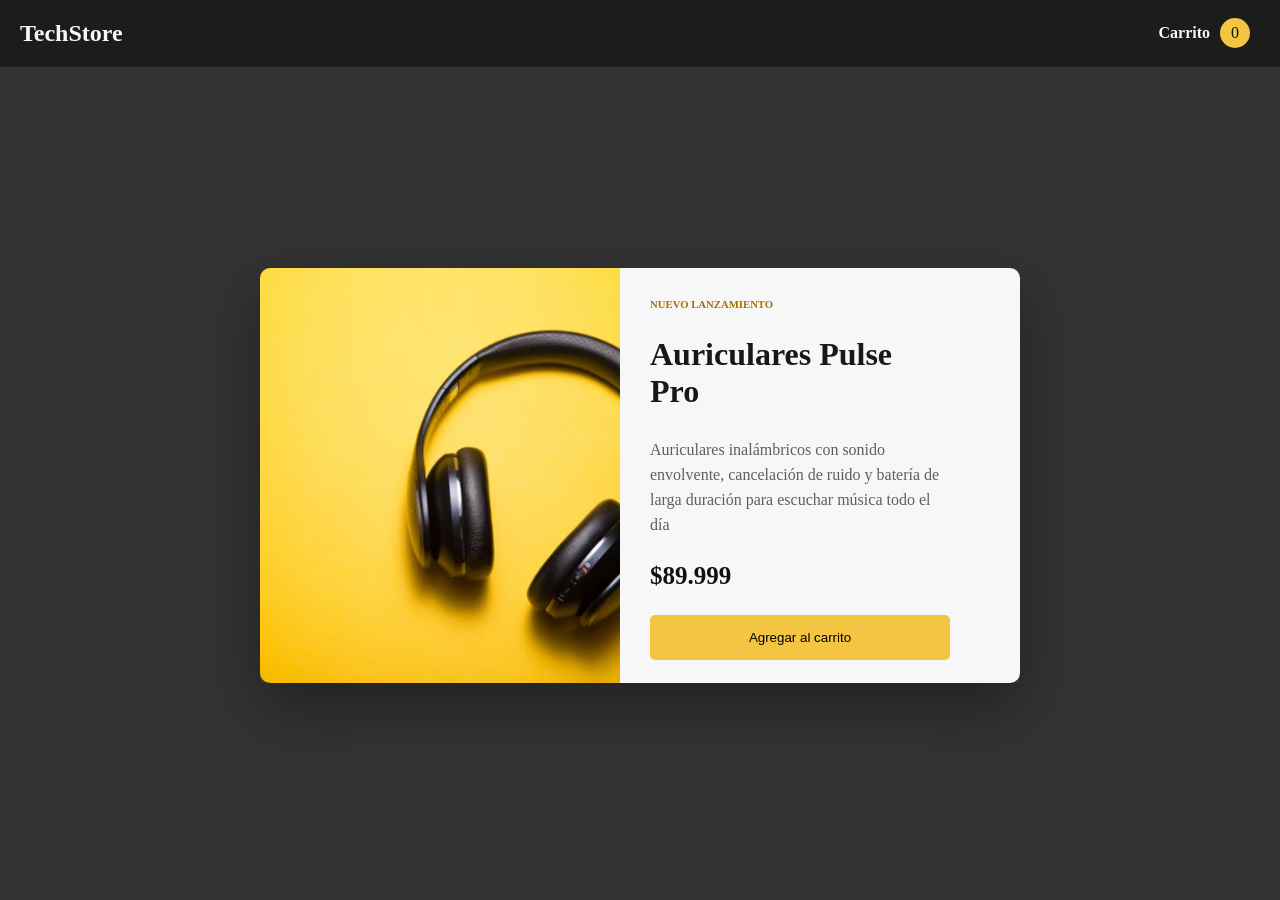
<file: auris.html>
<!doctype html>
<html lang="en">
  <head>
    <meta charset="UTF-8" />
    <meta name="viewport" content="width=device-width, initial-scale=1.0" />
    <link rel="stylesheet" href="./auris.css" />
    <title>Auriculares</title>
  </head>
  <body>
    <nav class="nav"><h2 class="tech">TechStore</h2>
        <div class="cajaca">
    <h4 class="carrito">Carrito</h4>
    <div class="bola"> <label id="numeritos">0</label>
    </div>
</div>
    </nav>
    <main class="general">
        
        <div class="producto">
<div class="imagen">
            <img src="imagenes/aura.png" alt="" /> 
            
        </div>
        <div class="des">
            <div class="caja">
            <h6>NUEVO LANZAMIENTO</h6>
            <h2 class="titulo">Auriculares Pulse <br>Pro</h2>
            <p>Auriculares inalámbricos con sonido <br>envolvente, cancelación de ruido y batería de <br>larga duración para escuchar música todo el <br>día</p>
            <h3 >$89.999</h3>
            <input  id="boton" class="boton" type="submit" value="Agregar al carrito"></input>
        </div>
        </div>
        </div>
        
    </main>
    <script src="./auris.js"></script>
  </body>
</html>
</file>
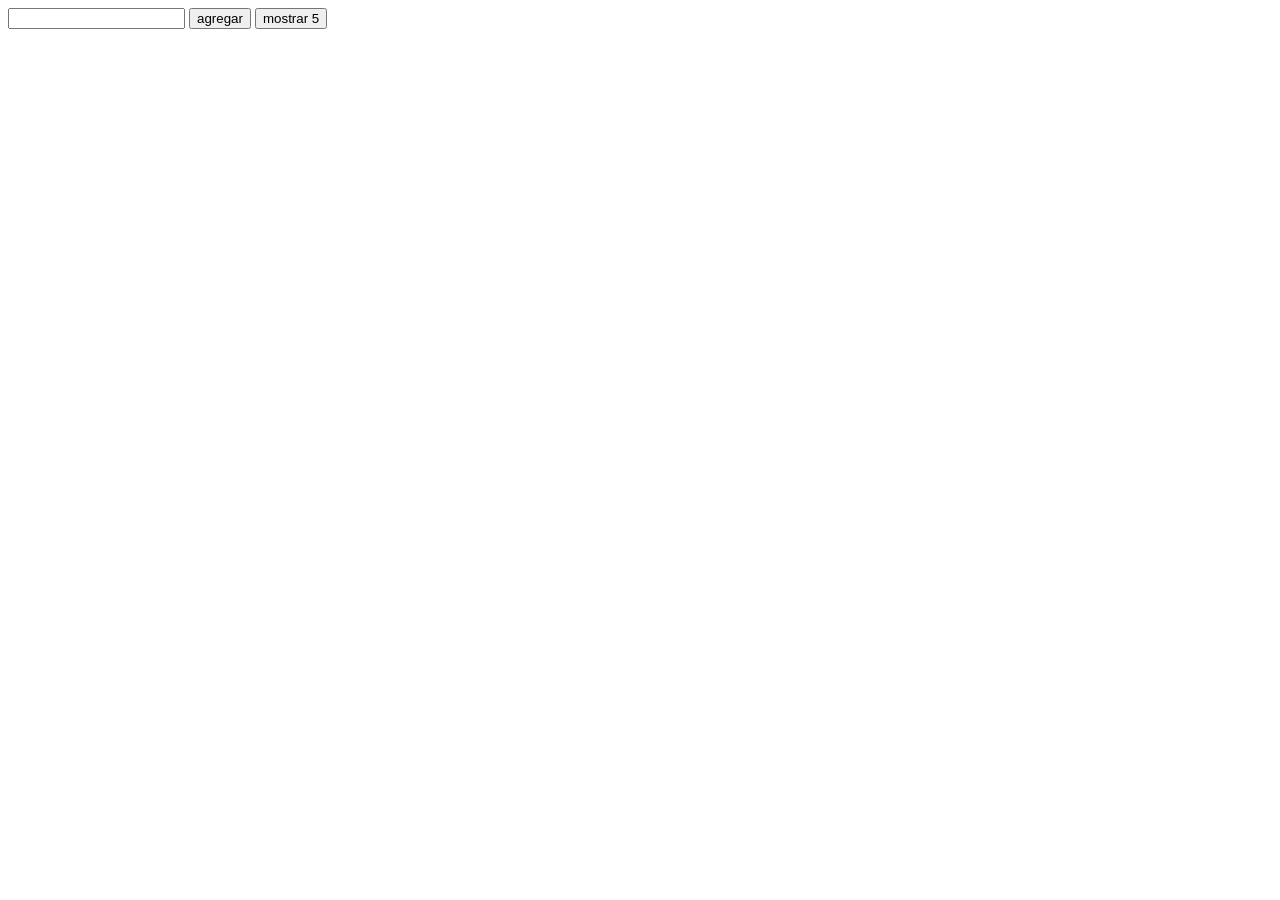
<file: ejercicio2.html>
<!doctype html>
<html lang="en">
  <head>
    <meta charset="UTF-8" />
    <meta name="viewport" content="width=device-width, initial-scale=1.0" />
    <title>Document</title>
  </head>
  <body>
    <input type="text" id="caja"></input>
    <button id="boton">agregar</button>
    <button id="botonmostrar">mostrar 5</button>
    <script src="./ejer2.js"></script>
  </body>
</html>
</file>
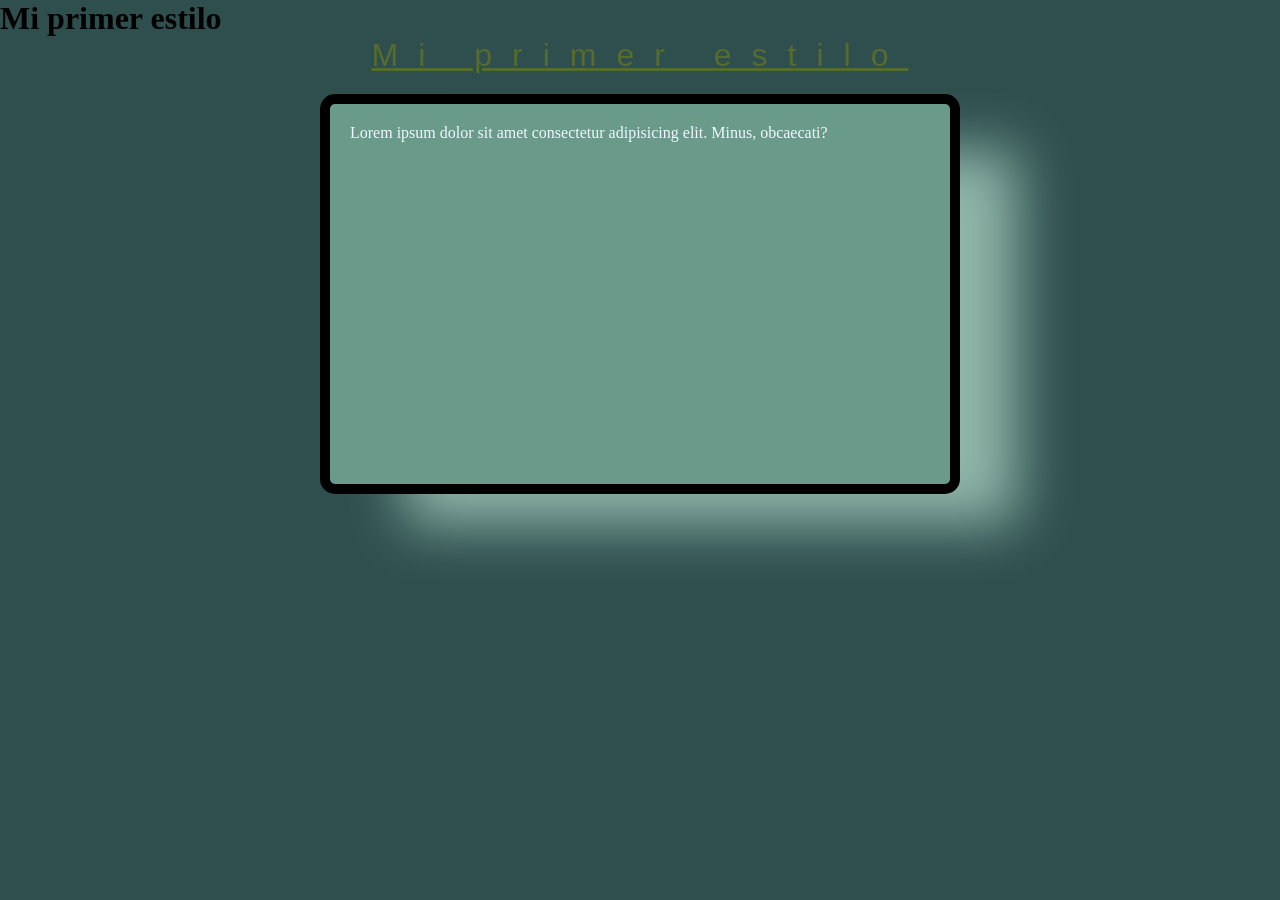
<file: css/estilos.html>
<!doctype html>
<html lang="es">
  <head>
    <meta charset="UTF-8" />
    <meta name="viewport" content="width=device-width, initial-scale=1.0" />
    <link rel="stylesheet" href="./styles/estilos.css" />
    <title>Estilos</title>
  </head>
  <body>
    <h1>Mi primer estilo</h1>
    <h6>Mi primer estilo</h6>
    <section>
      <p>
        Lorem ipsum dolor sit amet consectetur adipisicing elit. Minus,
        obcaecati?
      </p>
    </section>
  </body>
</html>
</file>
<file: auris.css>
body {
  background: #333;
  color: #f7f7f7;
  margin: 0;
}
nav {
  background-color: aqua;
  background: rgba(20, 20, 20, 0.75);
  display: flex;
  justify-content: space-between;
  border-bottom: 1px solid rgba(255, 255, 255, 0.12);
  align-items: center;
}
.tech {
  margin-left: 20px;
}
.cajaca {
  display: flex;
  margin: 0;
  align-items: center;
}
.carrito {
  margin-right: 10px;
}
label {
  color: #111;
  margin-top: 6px;
  display: flex;
  justify-content: center;
}
.bola {
  width: 30px;
  height: 30px;
  background: #f4c542;
  margin-right: 30px;
  border-radius: 30px;
}
.imagen {
  width: 360px;
  height: 415px;
}
img {
  border-radius: 10px 0px 0px 10px;
}
.general {
  display: flex;
  justify-content: center;
  align-items: center;
  margin-top: 200px;
  height: 415px;
}
.des {
  background-color: #f7f7f7;
  color: #5f5f5f;
  width: 400px;
  height: 415px;
  border-radius: 0px 10px 10px 0px;
}
h6 {
  color: #a86f00;
}
.titulo {
  color: #181818;
  font-size: xx-large;
}
p {
  line-height: 25px;
}
h3 {
  color: #111;
  font-size: 25px;
}

.boton {
  background: #f4c542;
  border-style: none;
  border-radius: 5px;
  height: 45px;
  width: 300px;
}
.caja {
  margin: 30px;
}

.producto {
  display: flex;
  box-shadow: 0 24px 60px rgba(0, 0, 0, 0.35);
}

.boton:hover {
  box-shadow: 0 12px 24px rgba(244, 197, 66, 0.25);
}
</file>
<file: css/styles/estilos.css>
* {
  padding: 0%;
  margin: 0%;
  box-sizing: border-box;
}

body {
  background-color: darkslategrey;
}

h6 {
  font-size: 32px;
  font-weight: lighter;
  color: darkolivegreen;
  letter-spacing: 20px;
  text-align: center;
  text-decoration: underline;
  font-family: "Franklin Gothic Medium", "Arial Narrow", Arial, sans-serif;
}
section {
  background-color: rgb(106, 155, 138);
  width: 50%;
  height: 400px;
  margin: 20px auto;
  border-radius: 15px;
  box-shadow: 71px 43px 56px -13px rgba(176, 217, 200, 0.75);
  -webkit-box-shadow: 71px 43px 56px -13px rgba(176, 217, 200, 0.75);
  -moz-box-shadow: 71px 43px 56px -13px rgba(176, 217, 200, 0.75);
  border: 10px solid black;
  color: aliceblue;
  padding: 20px;
  transition: 2s all ease-in-out;
}
section:hover {
  transform: scale(1.2);
  transition: 2s all ease-in-out;
}
</file>
